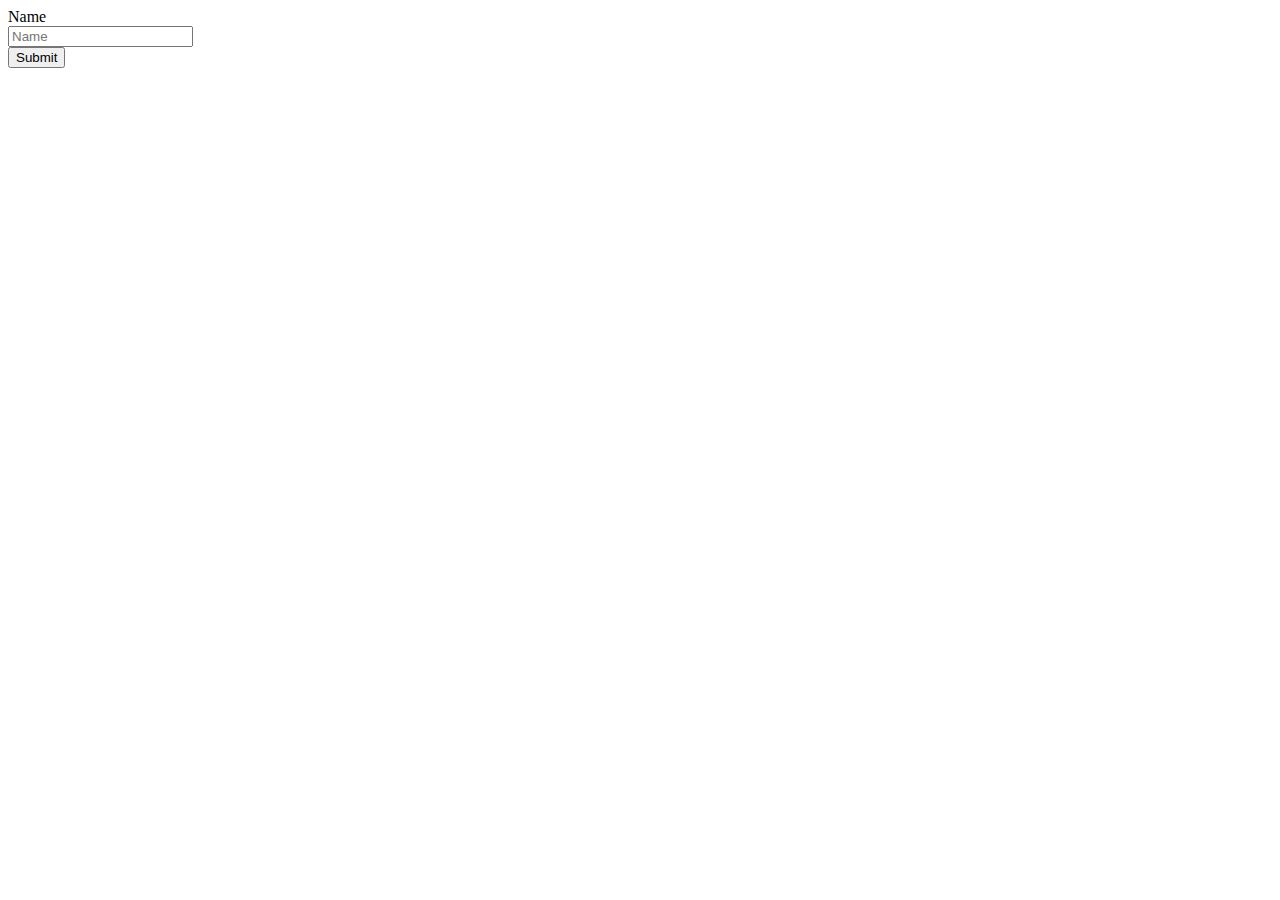
<file: templates/new.html>
<!DOCTYPE html>
<html>
   <body>
      <form action = "{{ request.path }}" method = "post">
         <label for = "name">Name</label><br>
         <input type = "text" name = "command" placeholder = "Name" /><br>
         <input type = "submit" value = "Submit" />
      </form>
   </body>
</html>
</file>
